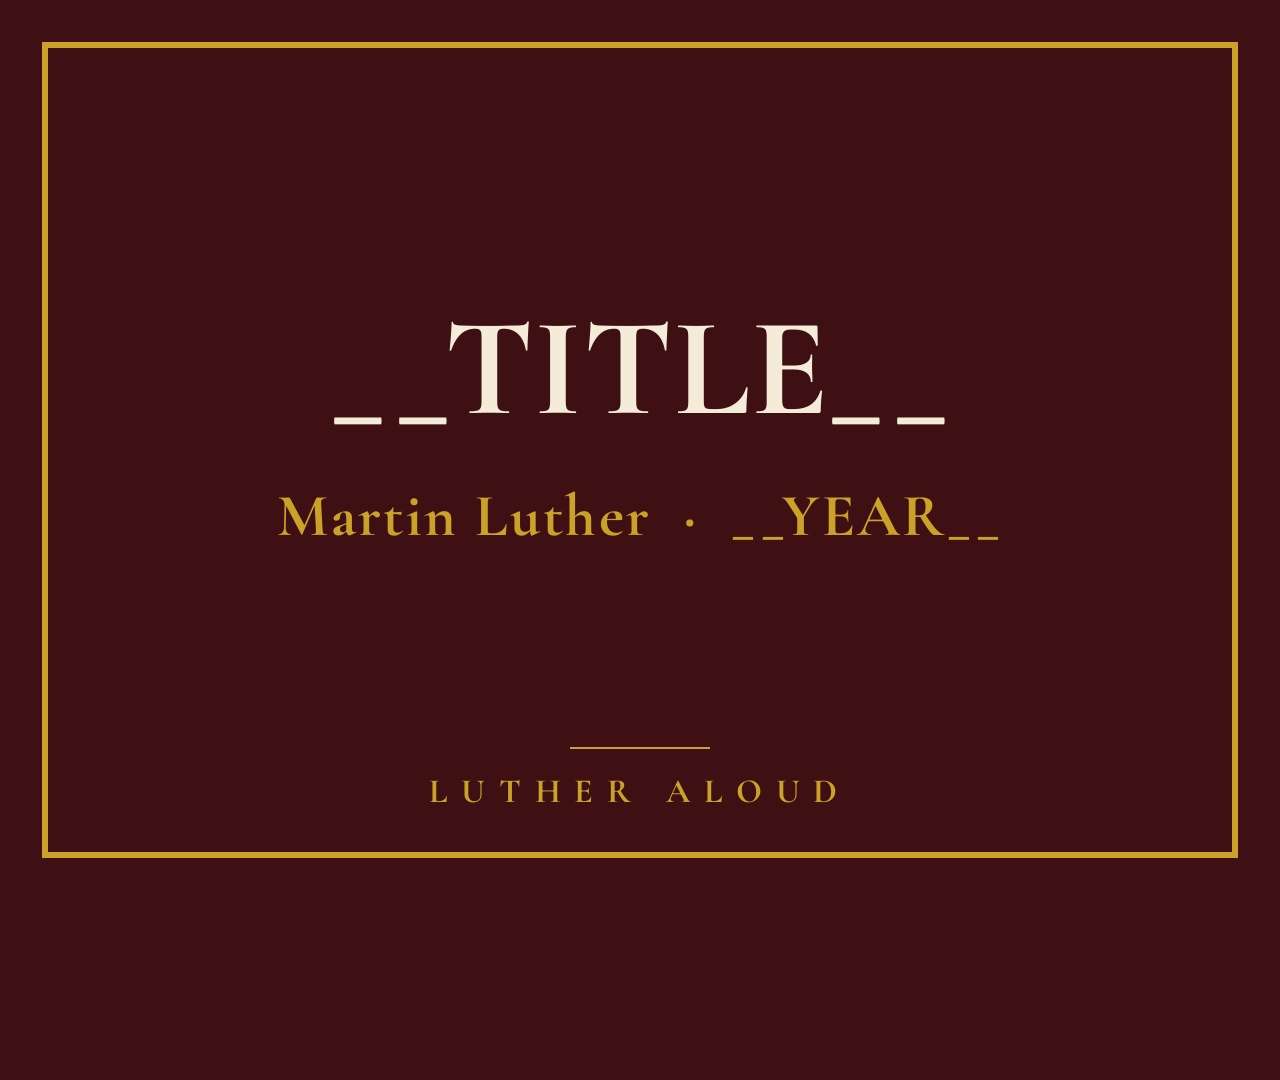
<file: scripts/cover-template.html>
<!doctype html>
<!--
  Single-episode / playlist cover template for Luther Aloud.
  Render at 1920x1080, then put the PNG through scripts/convert-cover.py
  (which emits a 1280x720 sRGB JPEG and runs the oxblood check).

  Substitute the two placeholders before rendering:
    __TITLE__   — e.g. "A Treatise on Good Works"
    __YEAR__    — e.g. "1520" or "1517"
-->
<html>
<head>
<meta charset="utf-8">
<link rel="preconnect" href="https://fonts.googleapis.com">
<link rel="preconnect" href="https://fonts.gstatic.com" crossorigin>
<link href="https://fonts.googleapis.com/css2?family=Cormorant+Garamond:wght@600;700&display=swap" rel="stylesheet">
<style>
  html, body {
    margin: 0;
    padding: 0;
    width: 1920px;
    height: 1080px;
    background: #3E1014;
    overflow: hidden;
  }
  .frame {
    position: absolute;
    top: 42px; left: 42px; right: 42px; bottom: 42px;
    border: 6px solid #C9A227;
  }
  .stack {
    position: absolute;
    left: 0; right: 0;
    text-align: center;
  }
  .title {
    top: 47%;
    transform: translateY(-50%);
  }
  .title h1 {
    font-family: 'Cormorant Garamond', Georgia, serif;
    font-weight: 700;
    color: #F4EBD8;
    font-size: 140px;
    line-height: 1.08;
    margin: 0;
    padding: 0 180px;
    letter-spacing: 0.005em;
  }
  .title .byline {
    font-family: 'Cormorant Garamond', Georgia, serif;
    font-weight: 700;
    color: #C9A227;
    font-size: 60px;
    margin-top: 36px;
    letter-spacing: 0.04em;
  }
  .mark {
    bottom: 88px;
  }
  .mark .rule {
    display: inline-block;
    width: 140px;
    height: 2px;
    background: #C9A227;
    vertical-align: middle;
    margin-bottom: 14px;
  }
  .mark .wordmark {
    font-family: 'Cormorant Garamond', Georgia, serif;
    font-weight: 700;
    color: #C9A227;
    font-size: 34px;
    letter-spacing: 0.4em;
    margin-top: 8px;
  }
</style>
</head>
<body>
<div class="frame"></div>
<div class="stack title">
  <h1>__TITLE__</h1>
  <div class="byline">Martin Luther &nbsp;·&nbsp; __YEAR__</div>
</div>
<div class="stack mark">
  <div class="rule"></div>
  <div class="wordmark">LUTHER ALOUD</div>
</div>
</body>
</html>
</file>
